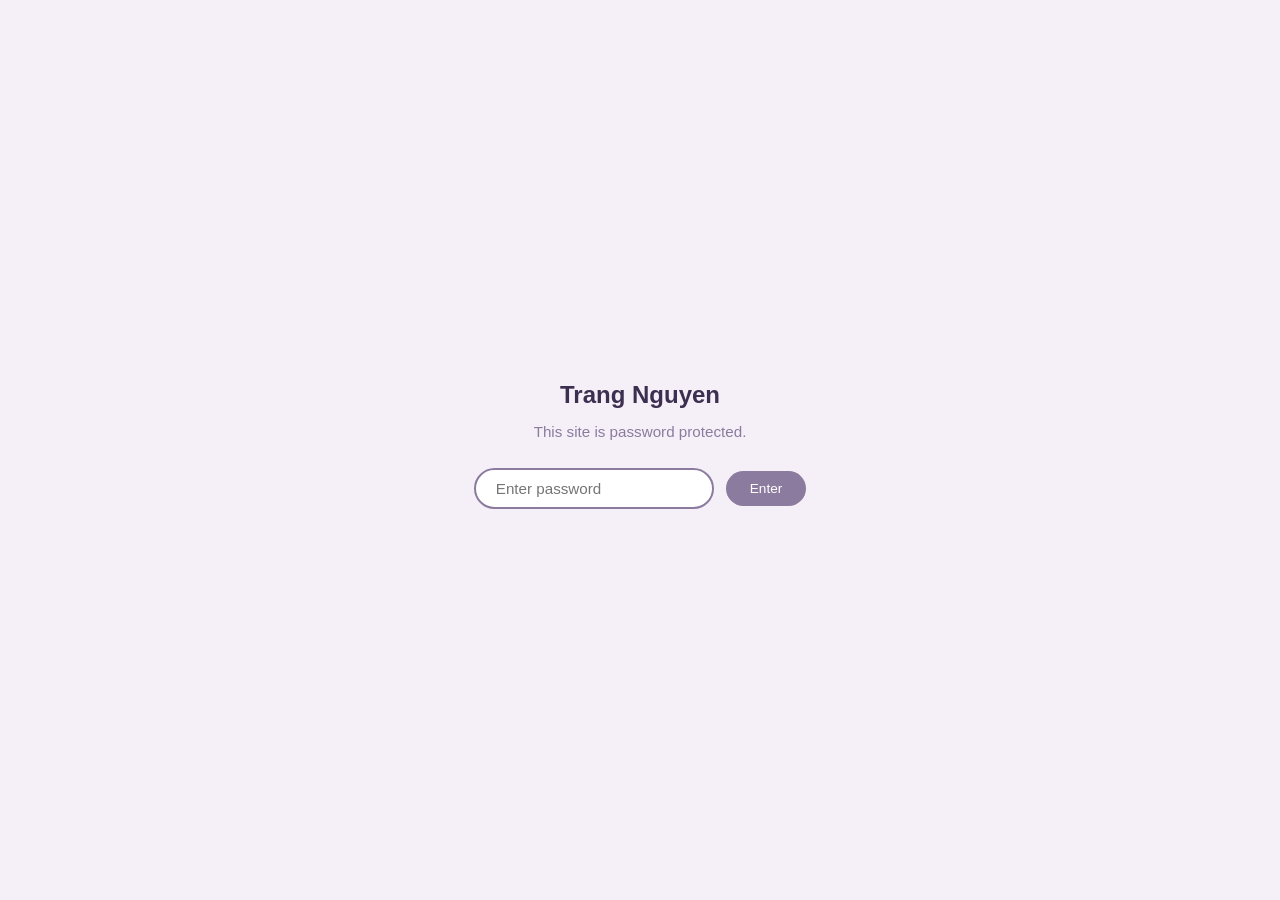
<file: index.html>
<!DOCTYPE html>
<html lang="en">
<head>
  <meta charset="UTF-8">
  <meta name="viewport" content="width=device-width, initial-scale=1.0">
  <title>About — Trang Nguyen</title>
  <link rel="stylesheet" href="css/style.css">
</head>
<body>
  <nav class="nav">
    <div class="container">
      <a href="index.html" class="nav-brand">Trang Nguyen</a>
      <ul class="nav-links">
        <li><a href="index.html" class="active">About</a></li>
        <li><a href="portfolio.html">Portfolio</a></li>
        <li><a href="contact.html">Contact</a></li>
      </ul>
    </div>
  </nav>

  <main class="container">
    <section class="about-section">
      <div class="about-text">
        <h1>Hello!</h1>
        <p>I'm a public health professional based in Vancouver, British Columbia, working in cancer prevention and screening at a provincial cancer agency. I specialize in evidence synthesis and implementation science - translating complex health information into clear, actionable materials and programs for diverse communities.</p>
        <p>My experience spans the full spectrum of health strategy: from identifying system barriers and building stakeholder partnerships, to launching provincial initiatives in collaboration with the Ministry of Health, creative agencies, social services and non-profits. I have deep knowledge in scaling outreach pilots for community engagement.</p>
        <p>I'm motivated by work that bridges research-driven thinking and practical communication to ultimately decrease barriers to healthcare access for those who need it most.</p>
      </div>
      <div class="about-photo-wrapper">
        <img src="images/headshot.jpg" alt="Trang Nguyen" class="about-photo">
      </div>
    </section>
  </main>

  <script src="js/auth.js"></script>
</body>
</html>
</file>
<file: css/style.css>
/* ===== Base Reset & Typography ===== */
*, *::before, *::after {
  box-sizing: border-box;
  margin: 0;
  padding: 0;
}

html {
  font-size: 16px;
  scroll-behavior: smooth;
}

body {
  font-family: 'Inter', -apple-system, BlinkMacSystemFont, 'Segoe UI', Roboto, sans-serif;
  background-color: #f5f0f7;
  color: #4a3c5c;
  line-height: 1.7;
  min-height: 100vh;
}

a {
  color: #8b7b9e;
  text-decoration: none;
  transition: color 0.2s;
}

a:hover {
  color: #6b5b7e;
}

img {
  max-width: 100%;
  height: auto;
  display: block;
}

h1, h2, h3 {
  color: #3d2f50;
  line-height: 1.3;
}

/* ===== Layout Container ===== */
.container {
  max-width: 1100px;
  margin: 0 auto;
  padding: 0 2rem;
}

/* ===== Navigation ===== */
.nav {
  padding: 1.5rem 0;
  border-bottom: 1px solid #e8e0ed;
}

.nav .container {
  display: flex;
  justify-content: space-between;
  align-items: center;
}

.nav-brand {
  font-size: 1.25rem;
  font-weight: 600;
  color: #3d2f50;
  letter-spacing: -0.01em;
}

.nav-links {
  display: flex;
  gap: 2rem;
  list-style: none;
}

.nav-links a {
  color: #8b7b9e;
  font-size: 0.95rem;
  font-weight: 500;
  padding-bottom: 0.25rem;
  border-bottom: 2px solid transparent;
  transition: color 0.2s, border-color 0.2s;
}

.nav-links a:hover,
.nav-links a.active {
  color: #3d2f50;
  border-bottom-color: #3d2f50;
}

/* ===== About Page ===== */
.about-section {
  display: grid;
  grid-template-columns: 1fr 1fr;
  gap: 4rem;
  align-items: center;
  padding: 5rem 0;
}

.about-text h1 {
  font-size: 2.75rem;
  margin-bottom: 1.5rem;
  font-weight: 700;
}

.about-text p {
  margin-bottom: 1rem;
  font-size: 1rem;
  color: #5a4c6e;
}

.about-photo-wrapper {
  display: flex;
  justify-content: center;
  align-items: center;
  position: relative;
}

.about-photo-wrapper::before {
  content: '';
  position: absolute;
  width: 340px;
  height: 340px;
  border-radius: 50%;
  background: linear-gradient(135deg, #d4c6e6 0%, #e8ddf2 50%, transparent 50%);
  z-index: 0;
  top: 50%;
  left: 50%;
  transform: translate(-48%, -48%);
}

.about-photo {
  width: 320px;
  height: 320px;
  border-radius: 50%;
  object-fit: cover;
  position: relative;
  z-index: 1;
}

/* ===== Portfolio Grid ===== */
.portfolio-section {
  padding: 5rem 0;
}

.portfolio-grid {
  display: grid;
  grid-template-columns: repeat(4, 1fr);
  gap: 1.5rem;
}

.portfolio-card {
  background: #fff;
  border-radius: 12px;
  overflow: hidden;
  transition: transform 0.2s, box-shadow 0.2s;
  text-decoration: none;
  color: inherit;
  display: block;
}

.portfolio-card:hover {
  transform: translateY(-4px);
  box-shadow: 0 8px 24px rgba(74, 60, 92, 0.12);
}

.portfolio-card img {
  width: 100%;
  aspect-ratio: 1 / 1;
  object-fit: cover;
}

.portfolio-card-title {
  padding: 1rem;
  font-size: 0.9rem;
  font-weight: 600;
  color: #3d2f50;
  text-align: center;
}

/* ===== Contact Page ===== */
.contact-section {
  display: grid;
  grid-template-columns: 1fr 1fr;
  gap: 4rem;
  align-items: center;
  padding: 5rem 0;
}

.contact-photo {
  width: 100%;
  border-radius: 12px;
  object-fit: cover;
}

.contact-text h1 {
  font-size: 2.75rem;
  margin-bottom: 1.5rem;
  font-weight: 700;
}

.contact-text a {
  font-size: 1.1rem;
  color: #8b7b9e;
  text-decoration: underline;
  text-underline-offset: 3px;
}

.contact-text a:hover {
  color: #6b5b7e;
}

/* ===== Project Sub-Pages ===== */
.project-page {
  padding: 4rem 0;
}

.project-page h1 {
  font-size: 2rem;
  margin-bottom: 3rem;
  font-weight: 700;
}

.project-section {
  display: grid;
  grid-template-columns: 1fr 1.5fr;
  gap: 3rem;
  align-items: start;
  margin-bottom: 4rem;
  padding-bottom: 4rem;
  border-bottom: 1px solid #e8e0ed;
}

.project-section:last-of-type {
  border-bottom: none;
  margin-bottom: 2rem;
  padding-bottom: 0;
}

.project-image img {
  width: 100%;
  border-radius: 8px;
  box-shadow: 0 2px 12px rgba(74, 60, 92, 0.08);
}

.project-text h2 {
  font-size: 1.35rem;
  margin-bottom: 1rem;
  font-weight: 600;
  line-height: 1.4;
}

.project-text p {
  margin-bottom: 1rem;
  font-size: 0.95rem;
  color: #5a4c6e;
}

.project-buttons {
  display: flex;
  flex-wrap: wrap;
  gap: 0.75rem;
  margin-top: 1.5rem;
}

.btn {
  display: inline-block;
  padding: 0.6rem 1.5rem;
  background-color: #8b7b9e;
  color: #fff;
  border-radius: 50px;
  font-size: 0.85rem;
  font-weight: 500;
  text-decoration: none;
  transition: background-color 0.2s, transform 0.1s;
  border: none;
  cursor: pointer;
}

.btn:hover {
  background-color: #7a6a8e;
  color: #fff;
  transform: translateY(-1px);
}

/* ===== Sub-Page Bottom Navigation ===== */
.page-nav {
  display: flex;
  justify-content: space-between;
  padding: 2rem 0;
  border-top: 1px solid #e8e0ed;
  margin-top: 1rem;
}

.page-nav a {
  font-size: 0.95rem;
  font-weight: 500;
  color: #8b7b9e;
}

.page-nav a:hover {
  color: #3d2f50;
}

/* ===== Password Protection ===== */
.login-gate {
  display: flex;
  flex-direction: column;
  align-items: center;
  justify-content: center;
  min-height: 100vh;
  padding: 2rem;
  text-align: center;
}

.login-gate h1 {
  font-size: 1.5rem;
  margin-bottom: 0.5rem;
}

.login-gate p {
  color: #8b7b9e;
  margin-bottom: 1.5rem;
  font-size: 0.95rem;
}

.login-gate form {
  display: flex;
  gap: 0.75rem;
  align-items: center;
}

.login-gate input[type="password"] {
  padding: 0.6rem 1.25rem;
  border: 2px solid #d4c6e6;
  border-radius: 50px;
  font-size: 0.95rem;
  outline: none;
  background: #fff;
  color: #4a3c5c;
  width: 240px;
  transition: border-color 0.2s;
}

.login-gate input[type="password"]:focus {
  border-color: #8b7b9e;
}

.login-gate .error {
  color: #c44;
  font-size: 0.85rem;
  margin-top: 0.75rem;
}

/* ===== Responsive ===== */
@media (max-width: 900px) {
  .portfolio-grid {
    grid-template-columns: repeat(2, 1fr);
  }

  .about-section,
  .contact-section {
    grid-template-columns: 1fr;
    gap: 2.5rem;
    text-align: center;
  }

  .about-photo-wrapper {
    order: -1;
  }

  .project-section {
    grid-template-columns: 1fr;
    gap: 1.5rem;
  }

  .project-image img {
    max-width: 400px;
  }
}

@media (max-width: 600px) {
  .nav .container {
    flex-direction: column;
    gap: 0.75rem;
  }

  .nav-links {
    gap: 1.25rem;
  }

  .portfolio-grid {
    grid-template-columns: 1fr;
    max-width: 320px;
    margin: 0 auto;
  }

  .about-text h1,
  .contact-text h1 {
    font-size: 2rem;
  }

  .about-photo,
  .about-photo-wrapper::before {
    width: 240px;
    height: 240px;
  }

  .project-buttons {
    flex-direction: column;
  }

  .btn {
    text-align: center;
  }
}
</file>
